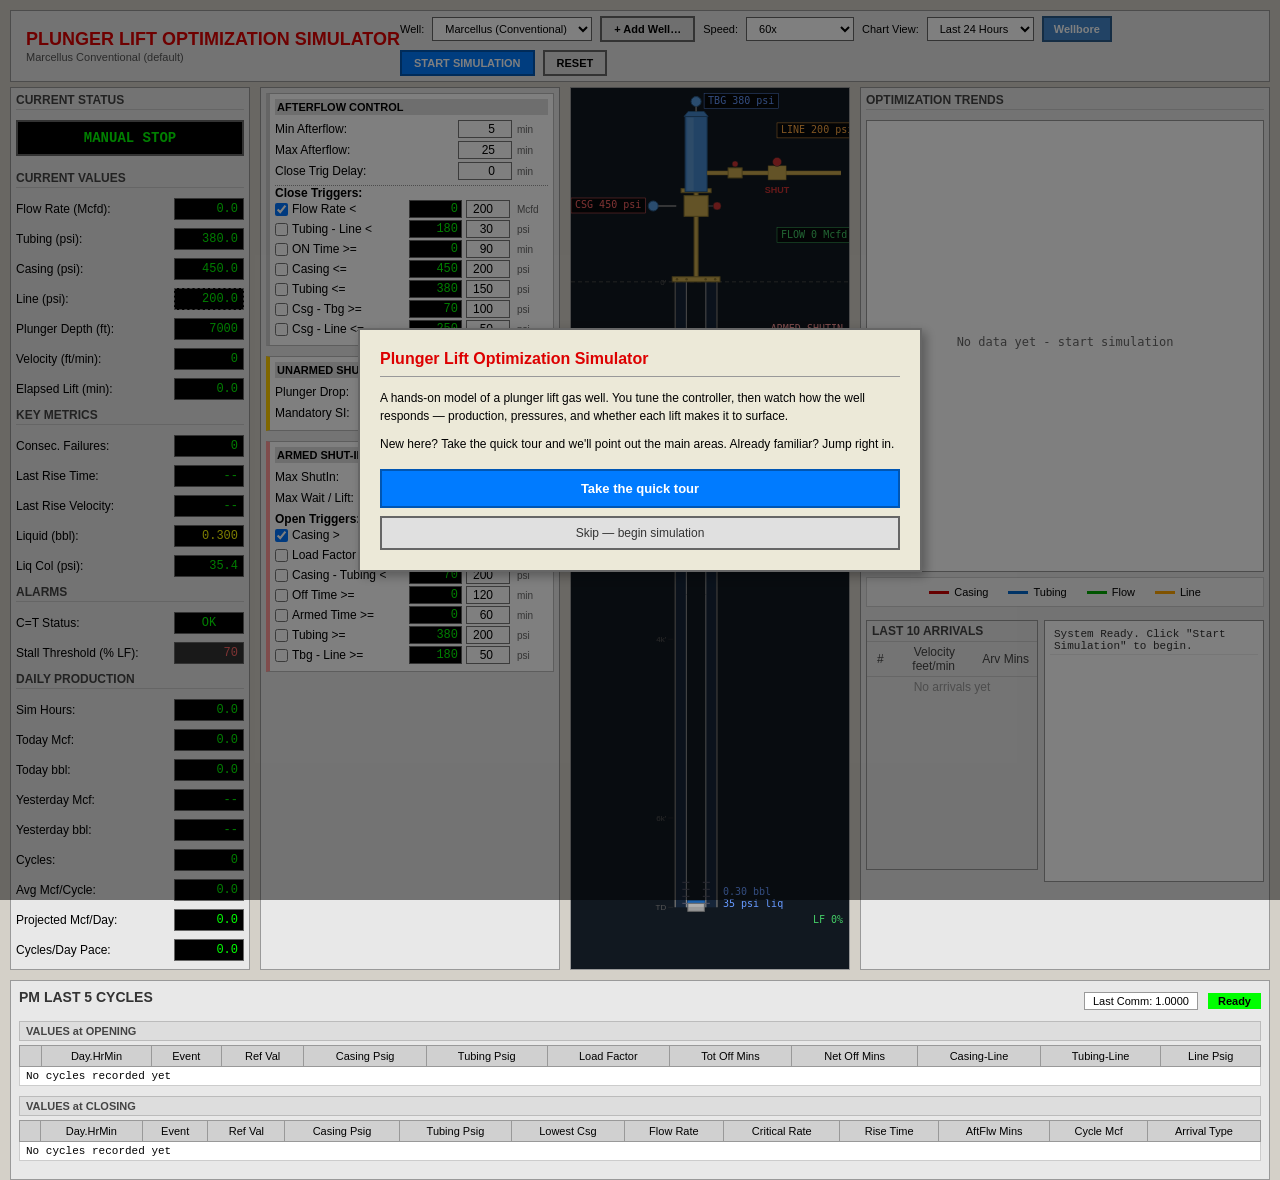
<file: index.html>
<!DOCTYPE html>
<html lang="en">
<head>
    <meta charset="UTF-8">
    <title>Wellsite LMS - Plunger Lift Optimization Simulator</title>
    <!-- Asset URLs carry ?v=N so browsers fetch updates immediately instead of
         serving a stale cached copy. Bump N in every href/src below whenever a
         css or js file changes. -->
    <link rel="stylesheet" href="css/styles.css?v=2">
</head>
<body>

    <!-- Instructions Modal -->
    <div id="instructionsModal" class="modal-overlay">
        <div class="modal-dialog">
            <div class="modal-header">Plunger Lift Optimization Simulator</div>
            <div class="modal-content">
                <p>A hands-on model of a plunger lift gas well. You tune the controller, then watch how the well responds &mdash; production, pressures, and whether each lift makes it to surface.</p>

                <p>New here? Take the quick tour and we'll point out the main areas. Already familiar? Jump right in.</p>
            </div>
            <div class="intro-actions">
                <button class="tour-start-btn" onclick="closeInstructions(); startTutorial();">Take the quick tour</button>
                <button class="tour-skip-btn" onclick="closeInstructions()">Skip &mdash; begin simulation</button>
            </div>
        </div>
    </div>

    <!-- Custom Well Modal -->
    <div id="customWellModal" class="modal-overlay hidden">
        <div class="modal-dialog modal-dialog-wide">
            <div class="modal-header">Add Custom Well (Packer Completion)</div>
            <div class="modal-content">

                <div id="cwFormPage">
                    <fieldset class="cw-fieldset">
                        <legend>Well &amp; Geometry</legend>
                        <div class="cw-grid">
                            <label for="cwName">Well name</label>
                            <input type="text" id="cwName" placeholder="e.g. Well C">
                            <label for="cwTubingSize">Tubing size</label>
                            <select id="cwTubingSize" onchange="cwToggleCustomId()">
                                <option value="2-3/8" selected>2-3/8&quot; (1.995&quot; ID)</option>
                                <option value="2-7/8">2-7/8&quot; (2.441&quot; ID)</option>
                                <option value="custom">Custom ID…</option>
                            </select>
                        </div>
                        <div class="cw-grid" id="cwCustomIdRow" style="display:none;">
                            <label for="cwCustomId">Tubing ID (inches)</label>
                            <input type="number" id="cwCustomId" step="0.001" placeholder="e.g. 1.995">
                        </div>
                        <div class="cw-grid">
                            <label for="cwDepth">BSA depth (ft)</label>
                            <input type="number" id="cwDepth" placeholder="e.g. 6893">
                            <label for="cwLine">Line pressure (psi)</label>
                            <input type="number" id="cwLine" placeholder="e.g. 312">
                        </div>
                    </fieldset>

                    <fieldset class="cw-fieldset">
                        <legend>Observed Performance (calibration targets)</legend>
                        <div class="cw-grid">
                            <label for="cwFlowingTbg">Flowing tubing (psi)</label>
                            <input type="number" id="cwFlowingTbg" placeholder="e.g. 325">
                            <label for="cwProd">Daily production (Mcfd)</label>
                            <input type="number" id="cwProd" placeholder="e.g. 675">
                            <label for="cwSiPeak">Shut-in tubing peak (psi)</label>
                            <input type="number" id="cwSiPeak" placeholder="e.g. 370">
                            <label for="cwSiPeakAfter">…observed after shut-in of (min)</label>
                            <input type="number" id="cwSiPeakAfter" placeholder="e.g. 50">
                            <label for="cwCycles">Cycles per day</label>
                            <input type="number" id="cwCycles" step="0.5" placeholder="e.g. 2">
                            <label for="cwWater">Water rate (bbl/d)</label>
                            <input type="number" id="cwWater" step="0.1" placeholder="e.g. 0.6">
                            <label for="cwRise">Plunger rise time (min)</label>
                            <input type="number" id="cwRise" placeholder="e.g. 15">
                            <label for="cwDrop">Plunger drop time (min)</label>
                            <input type="number" id="cwDrop" placeholder="e.g. 42">
                        </div>
                        <div class="cw-grid">
                            <label for="cwStabilizedSi">Stabilized long shut-in tubing (psi) <span class="cw-optional">optional — pins reservoir pressure</span></label>
                            <input type="number" id="cwStabilizedSi" placeholder="leave blank if unknown">
                        </div>
                    </fieldset>

                    <fieldset class="cw-fieldset">
                        <legend>Controller Settings (operator setpoints)</legend>
                        <div class="cw-grid">
                            <label for="cwCtrlOffTime">Off time — open trigger (min)</label>
                            <input type="number" id="cwCtrlOffTime" placeholder="e.g. 50">
                            <label for="cwCtrlCloseFlow">Close on flow below (Mcfd)</label>
                            <input type="number" id="cwCtrlCloseFlow" placeholder="e.g. 650">
                            <label for="cwCtrlCloseDelay">Close delay (min)</label>
                            <input type="number" id="cwCtrlCloseDelay" placeholder="e.g. 2">
                            <label for="cwCtrlDropTimer">Drop timer (min)</label>
                            <input type="number" id="cwCtrlDropTimer" placeholder="e.g. 42">
                            <label for="cwCtrlMaxAft">Max afterflow (min)</label>
                            <input type="number" id="cwCtrlMaxAft" placeholder="e.g. 720">
                            <label for="cwCtrlMaxShutIn">Max shut-in (min)</label>
                            <input type="number" id="cwCtrlMaxShutIn" placeholder="e.g. 120">
                        </div>
                    </fieldset>

                    <div id="cwValidationErrors"></div>

                    <fieldset class="cw-fieldset">
                        <legend>Saved Custom Wells</legend>
                        <div id="cwManageList"></div>
                        <div class="cw-manage-actions">
                            <button onclick="exportCustomWells()">Export All (JSON)</button>
                            <button onclick="document.getElementById('cwImportFile').click()">Import…</button>
                            <input type="file" id="cwImportFile" accept=".json" style="display:none"
                                   onchange="if(this.files[0]) importCustomWells(this.files[0]); this.value='';">
                            <span id="cwImportStatus"></span>
                        </div>
                    </fieldset>
                </div>

                <div id="cwProgressPage" style="display:none;">
                    <div id="cwCalStatus" class="cw-cal-status">Preparing…</div>
                    <div id="cwCalLog" class="cw-cal-log"></div>
                    <p class="cw-note">Auto-calibration runs ~20–35 fast headless simulations of this well (about 1–2 seconds total), nudging each physics parameter until the model matches your targets.</p>
                </div>

                <div id="cwResultPage" style="display:none;">
                    <table id="cwValidationTable" class="cw-validation-table"></table>
                    <div id="cwCalNotes"></div>
                    <details class="cw-details">
                        <summary>Derived physics parameters (for the engineer)</summary>
                        <div id="cwDerivedKnobs"></div>
                    </details>
                </div>

            </div>
            <div class="cw-footer">
                <button id="cwBtnCreate" class="primary" onclick="startCustomWellCalibration()">Create &amp; Calibrate</button>
                <button id="cwBtnSave" class="primary" style="display:none;" onclick="saveCalibratedWell()">Save Well</button>
                <button id="cwBtnBack" style="display:none;" onclick="backToCustomWellForm()">Back to Form</button>
                <button onclick="closeCustomWellModal()">Cancel</button>
            </div>
        </div>
    </div>

    <!-- Help Popover -->
    <div id="helpPopover" class="help-popover hidden">
        <div class="help-popover-header">
            <span class="help-popover-title" id="helpPopoverTitle">Help</span>
            <button class="help-popover-close" onclick="closeHelpPopover()">X</button>
        </div>
        <div class="help-popover-content" id="helpPopoverContent"></div>
    </div>

    <div class="header">
        <div>
            <h1>PLUNGER LIFT OPTIMIZATION SIMULATOR</h1>
            <span id="headerSubtitle">Marcellus Conventional (default)</span>
        </div>
        <div class="sim-controls">
            <label for="wellPresetSelect">Well:</label>
            <select id="wellPresetSelect" onchange="applyWellPreset(this.value)">
                <option value="marcellus" selected>Marcellus (Conventional)</option>
                <option value="wellA">Well A — Packer</option>
                <option value="wellB">Well B — Packer</option>
            </select>
            <button id="btnAddWell" onclick="openCustomWellModal()">+ Add Well…</button>
            <label for="speedSelect">Speed:</label>
            <select id="speedSelect" onchange="updateSpeed()">
                <option value="1">1x (Real-time)</option>
                <option value="10">10x</option>
                <option value="30">30x</option>
                <option value="60" selected>60x</option>
                <option value="120">120x</option>
                <option value="300">300x (Fast)</option>
            </select>
            <label for="chartViewSelect">Chart View:</label>
            <select id="chartViewSelect" onchange="updateChartView()">
                <option value="60">Last 1 Hour</option>
                <option value="360">Last 6 Hours</option>
                <option value="720">Last 12 Hours</option>
                <option value="1440" selected>Last 24 Hours</option>
                <option value="9999999">All Data</option>
            </select>
            <button id="btnToggleViz" class="viz-active" onclick="toggleVisualizer()">Wellbore</button>
            <button class="primary" onclick="toggleSimulation()" id="btnStart">START SIMULATION</button>
            <button onclick="resetSimulation()">RESET</button>
        </div>
    </div>

    <div class="main-container">

        <div class="panel">
            <h3>Current Status</h3>
            <div id="statusDisplay" class="status-box">MANUAL STOP</div>

            <h3>Current Values</h3>
            <div class="data-row"><span class="data-label" data-help="flowRate">Flow Rate (Mcfd):</span> <div id="valFlow" class="data-value">0.0</div></div>
            <div class="data-row"><span class="data-label" data-help="tubingPressure">Tubing (psi):</span> <div id="valTbg" class="data-value">200.0</div></div>
            <div class="data-row" id="rowPwf" style="display:none;"><span class="data-label" title="Bottomhole flowing pressure (packer wells only)">Pwf BH (psi):</span> <div id="valPwf" class="data-value">--</div></div>
            <div class="data-row" id="rowCsg"><span class="data-label" data-help="casingPressure">Casing (psi):</span> <div id="valCsg" class="data-value">400.0</div></div>
            <div class="data-row"><span class="data-label" data-help="linePressure">Line (psi):</span> <input type="number" id="valLine" class="data-value data-value-edit" value="200" title="Editable — set a new gathering-line pressure and the physics responds live" onchange="setLinePressure(this.value)"></div>
            <div class="data-row"><span class="data-label" data-help="plungerDepth">Plunger Depth (ft):</span> <div id="valDepth" class="data-value">7000</div></div>
            <div class="data-row">
                <span class="data-label" data-help="velocity">Velocity (ft/min):</span>
                <span class="value-wrap"><span id="velIndicator" class="velocity-indicator"></span><div id="valVel" class="data-value">0</div></span>
            </div>
            <div class="data-row"><span class="data-label" data-help="elapsedLift">Elapsed Lift (min):</span> <div id="timerLift" class="data-value">0.0</div></div>

            <h3>Key Metrics</h3>
            <div class="data-row"><span class="data-label" data-help="consecFailures">Consec. Failures:</span> <div id="valConsecFails" class="data-value">0</div></div>
            <div class="data-row"><span class="data-label" data-help="lastRiseTime">Last Rise Time:</span> <div id="valRiseTime" class="data-value">--</div></div>
            <div class="data-row"><span class="data-label" data-help="lastRiseVelocity">Last Rise Velocity:</span> <div id="valArrivalVel" class="data-value">--</div></div>
            <div class="data-row"><span class="data-label" data-help="liquidBbl">Liquid (bbl):</span> <div id="valLiquidBbl" class="data-value">0.00</div></div>
            <div class="data-row"><span class="data-label" data-help="liquidColumnPsi">Liq Col (psi):</span> <div id="valLiquidPsi" class="data-value">0.0</div></div>

            <h3>Alarms</h3>
            <div class="data-row">
                <span class="data-label" data-help="ctStatus">C=T Status:</span>
                <div id="valCTStatus" class="data-value" style="text-align:center;">OK</div>
            </div>
            <div class="data-row">
                <span class="data-label" data-help="stallThreshold">Stall Threshold (% LF):</span>
                <div class="data-value" style="background:#333; color:#ff6666;">70</div>
            </div>

            <h3>Daily Production</h3>
            <div class="data-row"><span class="data-label" data-help="simHours">Sim Hours:</span> <div id="summaryHours" class="data-value">0.0</div></div>
            <div class="data-row"><span class="data-label" data-help="todayMcf">Today Mcf:</span> <div id="summaryTodayMcf" class="data-value">0.0</div></div>
            <div class="data-row"><span class="data-label" data-help="todayBbl">Today bbl:</span> <div id="summaryTodayBbl" class="data-value">0.0</div></div>
            <div class="data-row"><span class="data-label" data-help="yesterdayMcf">Yesterday Mcf:</span> <div id="summaryYesterdayMcf" class="data-value">--</div></div>
            <div class="data-row"><span class="data-label" data-help="yesterdayBbl">Yesterday bbl:</span> <div id="summaryYesterdayBbl" class="data-value">--</div></div>
            <div class="data-row"><span class="data-label" data-help="cycles">Cycles:</span> <div id="summaryCycles" class="data-value">0</div></div>
            <div class="data-row"><span class="data-label" data-help="avgMcfCycle">Avg Mcf/Cycle:</span> <div id="summaryAvgMcf" class="data-value">0.0</div></div>
            <div class="data-row"><span class="data-label" data-help="projectedMcfDay">Projected Mcf/Day:</span> <div id="summaryProjected" class="data-value">0.0</div></div>
            <div class="data-row"><span class="data-label" data-help="cyclesPerDay">Cycles/Day Pace:</span> <div id="summaryCyclesPerDay" class="data-value">0.0</div></div>
        </div>

        <div class="panel">

            <div class="input-group section-afterflow">
                <h4>AFTERFLOW CONTROL</h4>
                <div class="data-row">
                    <span data-help="minAfterflow">Min Afterflow:</span>
                    <span class="input-with-unit"><input type="number" id="inMinAft" value="5"><span class="trigger-unit">min</span></span>
                </div>
                <div class="data-row">
                    <span data-help="maxAfterflow">Max Afterflow:</span>
                    <span class="input-with-unit"><input type="number" id="inMaxAft" value="25"><span class="trigger-unit">min</span></span>
                </div>
                <div class="data-row">
                    <span data-help="closeTrigDelay">Close Trig Delay:</span>
                    <span class="input-with-unit"><input type="number" id="inCloseDly" value="0"><span class="trigger-unit">min</span></span>
                </div>

                <div style="margin-top:5px; border-top:1px dotted #999;">
                    <strong>Close Triggers:</strong>
                    <div class="trigger-row">
                        <input type="checkbox" id="chkCloseFlow" checked>
                        <span data-help="closeFlowTrigger">Flow Rate < </span>
                        <span class="trigger-actual" id="actCloseFlow">--</span>
                        <input type="number" id="inCloseFlowVal" value="200">
                        <span class="trigger-unit">Mcfd</span>
                    </div>
                    <div class="trigger-row">
                        <input type="checkbox" id="chkCloseDP">
                        <span data-help="closeDPTrigger">Tubing - Line < </span>
                        <span class="trigger-actual" id="actCloseTbgLine">--</span>
                        <input type="number" id="inCloseDPVal" value="30">
                        <span class="trigger-unit">psi</span>
                    </div>
                    <div class="trigger-row">
                        <input type="checkbox" id="chkCloseOnTime">
                        <span data-help="closeOnTimeHelp">ON Time >= </span>
                        <span class="trigger-actual" id="actCloseOnTime">--</span>
                        <input type="number" id="inCloseOnTimeVal" value="90">
                        <span class="trigger-unit">min</span>
                    </div>
                    <div class="trigger-row">
                        <input type="checkbox" id="chkCloseCasing">
                        <span data-help="closeCasingHelp">Casing <= </span>
                        <span class="trigger-actual" id="actCloseCasing">--</span>
                        <input type="number" id="inCloseCasingVal" value="200">
                        <span class="trigger-unit">psi</span>
                    </div>
                    <div class="trigger-row">
                        <input type="checkbox" id="chkCloseTubing">
                        <span data-help="closeTubingHelp">Tubing <= </span>
                        <span class="trigger-actual" id="actCloseTubing">--</span>
                        <input type="number" id="inCloseTubingVal" value="150">
                        <span class="trigger-unit">psi</span>
                    </div>
                    <div class="trigger-row">
                        <input type="checkbox" id="chkCloseCsgTbg">
                        <span data-help="closeCsgTbgHelp">Csg - Tbg >= </span>
                        <span class="trigger-actual" id="actCloseCsgTbg">--</span>
                        <input type="number" id="inCloseCsgTbgVal" value="100">
                        <span class="trigger-unit">psi</span>
                    </div>
                    <div class="trigger-row">
                        <input type="checkbox" id="chkCloseCsgLine">
                        <span data-help="closeCsgLineHelp">Csg - Line <= </span>
                        <span class="trigger-actual" id="actCloseCsgLine">--</span>
                        <input type="number" id="inCloseCsgLineVal" value="50">
                        <span class="trigger-unit">psi</span>
                    </div>
                </div>
            </div>

            <div class="input-group section-unarmed">
                <h4>UNARMED SHUT-IN</h4>
                <div class="data-row">
                    <span data-help="plungerDrop">Plunger Drop:</span>
                    <span class="input-with-unit"><input type="number" id="inPlgDrop" value="20"><span class="trigger-unit">min</span></span>
                </div>
                <div class="data-row" style="display:none;">
                    <span data-help="deviationAngle">Well Deviation:</span>
                    <span class="input-with-unit"><input type="number" id="inDeviationAngle" value="0" min="0" max="75" step="5"><span class="trigger-unit">&deg;</span></span>
                </div>
                <div class="data-row">
                    <span data-help="mandatorySI">Mandatory SI:</span>
                    <span class="input-with-unit"><input type="number" id="inMandatory" value="120"><span class="trigger-unit">min</span></span>
                </div>
            </div>

            <div class="input-group section-armed">
                <h4>ARMED SHUT-IN (OPEN TRIGGERS)</h4>
                <div class="data-row">
                    <span data-help="maxShutIn">Max ShutIn:</span>
                    <span class="input-with-unit"><input type="number" id="inMaxShutIn" value="120"><span class="trigger-unit">min</span></span>
                </div>
                <div class="data-row">
                    <span data-help="maxWait">Max Wait / Lift:</span>
                    <span class="input-with-unit"><input type="number" id="inMaxWait" value="60"><span class="trigger-unit">min</span></span>
                </div>
                <div style="margin-top:5px;">
                    <strong>Open Triggers:</strong>
                    <div class="trigger-row">
                        <input type="checkbox" id="chkOpenCsg" checked>
                        <span data-help="casingTrigger">Casing > </span>
                        <span class="trigger-actual" id="actOpenCsg">--</span>
                        <input type="number" id="inOpenCsgVal" value="520">
                        <span class="trigger-unit">psi</span>
                    </div>
                    <div class="trigger-row">
                        <input type="checkbox" id="chkOpenLoad">
                        <span data-help="loadFactorTrigger">Load Factor < </span>
                        <span class="trigger-actual" id="actOpenLoad">--</span>
                        <input type="number" id="inOpenLoadVal" value="45">
                        <span class="trigger-unit">%</span>
                    </div>
                    <div class="trigger-row">
                        <input type="checkbox" id="chkOpenDiff">
                        <span data-help="diffTrigger">Casing - Tubing < </span>
                        <span class="trigger-actual" id="actOpenDiff">--</span>
                        <input type="number" id="inOpenDiffVal" value="200">
                        <span class="trigger-unit">psi</span>
                    </div>
                    <div class="trigger-row">
                        <input type="checkbox" id="chkOpenOffTime">
                        <span data-help="openOffTimeHelp">Off Time >= </span>
                        <span class="trigger-actual" id="actOpenOffTime">--</span>
                        <input type="number" id="inOpenOffTimeVal" value="120">
                        <span class="trigger-unit">min</span>
                    </div>
                    <div class="trigger-row">
                        <input type="checkbox" id="chkOpenArmedTime">
                        <span data-help="openArmedTimeHelp">Armed Time >= </span>
                        <span class="trigger-actual" id="actOpenArmedTime">--</span>
                        <input type="number" id="inOpenArmedTimeVal" value="60">
                        <span class="trigger-unit">min</span>
                    </div>
                    <div class="trigger-row">
                        <input type="checkbox" id="chkOpenTubing">
                        <span data-help="openTubingHelp">Tubing >= </span>
                        <span class="trigger-actual" id="actOpenTubing">--</span>
                        <input type="number" id="inOpenTubingVal" value="200">
                        <span class="trigger-unit">psi</span>
                    </div>
                    <div class="trigger-row">
                        <input type="checkbox" id="chkOpenTbgLine">
                        <span data-help="openTbgLineHelp">Tbg - Line >= </span>
                        <span class="trigger-actual" id="actOpenTbgLine">--</span>
                        <input type="number" id="inOpenTbgLineVal" value="50">
                        <span class="trigger-unit">psi</span>
                    </div>
                </div>
            </div>

        </div>

        <div class="visualizer-panel" id="vizPanel">
            <canvas id="wellboreCanvas"></canvas>
        </div>

        <div class="panel">
            <h3>Optimization Trends</h3>
            <div class="chart-container">
                <canvas id="trendChart"></canvas>
            </div>
            <div class="chart-legend">
                <div class="chart-legend-item" id="legendCasing"><div class="chart-legend-color" style="background:#cc0000;"></div>Casing</div>
                <div class="chart-legend-item"><div class="chart-legend-color" style="background:#0066cc;"></div>Tubing</div>
                <div class="chart-legend-item" id="legendPwf" style="display:none;"><div class="chart-legend-color" style="background:#9933cc;"></div>Pwf (BH)</div>
                <div class="chart-legend-item"><div class="chart-legend-color" style="background:#00aa00;"></div>Flow</div>
                <div class="chart-legend-item"><div class="chart-legend-color" style="background:orange;"></div>Line</div>
            </div>
            <div class="chart-below-container">
                <div class="arrivals-panel">
                    <h4>LAST 10 ARRIVALS</h4>
                    <div class="arrivals-panel-scroll">
                        <table class="arrivals-table">
                            <thead>
                                <tr><th>#</th><th>Velocity<br>feet/min</th><th>Arv Mins</th></tr>
                            </thead>
                            <tbody id="arrivalsTableBody">
                                <tr><td colspan="3" style="text-align:center; color:#999;">No arrivals yet</td></tr>
                            </tbody>
                        </table>
                    </div>
                </div>
                <div class="event-log" id="eventLog">
                    <div class="log-info">System Ready. Click "Start Simulation" to begin.</div>
                </div>
            </div>
        </div>

        <div class="cycle-history-panel">
            <div class="cycle-header">
                <h3>PM LAST 5 CYCLES</h3>
                <div style="display:flex; gap:10px; align-items:center;">
                    <span class="last-comm">Last Comm: <span id="lastCommTime">--</span></span>
                    <span class="status-indicator" id="cycleStatusIndicator">Ready</span>
                </div>
            </div>

            <div class="cycle-table-section">
                <h4>VALUES at OPENING</h4>
                <div class="cycle-table-container">
                    <table class="cycle-table">
                        <thead>
                            <tr>
                                <th></th>
                                <th>Day.HrMin</th>
                                <th>Event</th>
                                <th>Ref Val</th>
                                <th>Casing Psig</th>
                                <th>Tubing Psig</th>
                                <th>Load Factor</th>
                                <th>Tot Off Mins</th>
                                <th>Net Off Mins</th>
                                <th>Casing-Line</th>
                                <th>Tubing-Line</th>
                                <th>Line Psig</th>
                            </tr>
                        </thead>
                        <tbody id="openingTableBody">
                            <tr><td colspan="12">No cycles recorded yet</td></tr>
                        </tbody>
                    </table>
                </div>
            </div>

            <div class="cycle-table-section">
                <h4>VALUES at CLOSING</h4>
                <div class="cycle-table-container">
                    <table class="cycle-table">
                        <thead>
                            <tr>
                                <th></th>
                                <th>Day.HrMin</th>
                                <th>Event</th>
                                <th>Ref Val</th>
                                <th>Casing Psig</th>
                                <th>Tubing Psig</th>
                                <th>Lowest Csg</th>
                                <th>Flow Rate</th>
                                <th>Critical Rate</th>
                                <th>Rise Time</th>
                                <th>AftFlw Mins</th>
                                <th>Cycle Mcf</th>
                                <th>Arrival Type</th>
                            </tr>
                        </thead>
                        <tbody id="closingTableBody">
                            <tr><td colspan="13">No cycles recorded yet</td></tr>
                        </tbody>
                    </table>
                </div>
            </div>
        </div>

    </div>

    <!-- Scripts loaded in dependency order -->
    <script src="js/config.js?v=2"></script>
    <script src="js/physics.js?v=2"></script>
    <script src="js/controller.js?v=2"></script>
    <script src="js/simulation.js?v=2"></script>
    <script src="js/ui.js?v=2"></script>
    <script src="js/chart.js?v=2"></script>
    <script src="js/wellbore.js?v=2"></script>
    <script src="js/help.js?v=2"></script>
    <script src="js/tutorial.js?v=2"></script>
    <script src="js/custom-well.js?v=2"></script>
    <script src="js/test-sweep.js?v=2"></script>
    <script src="js/test-issue1.js?v=2"></script>
    <script src="js/test-issue2-3.js?v=2"></script>
    <script src="js/test-triggers.js?v=2"></script>
    <script>
        // Initialize
        updateUI();
        drawChart();
        drawWellbore();
        showInstructions();  // Show instructions on page load
    </script>

</body>
</html>
</file>
<file: css/styles.css>
:root {
    --bg-color: #d4d0c8; /* Classic SCADA Grey */
    --panel-bg: #ece9d8;
    --input-bg: #ffffff;
    --text-color: #000;
    --highlight-green: #00ff00;
    --highlight-red: #ff3333;
    --highlight-yellow: #ffff00;
    --value-w: 70px; /* shared width for every black readout box */
}

body {
    font-family: 'Segoe UI', Tahoma, Geneva, Verdana, sans-serif;
    background-color: var(--bg-color);
    margin: 0;
    padding: 10px;
    font-size: 12px;
    color: var(--text-color);
    height: 100vh;
    box-sizing: border-box;
    display: flex;
    flex-direction: column;
}

/* Layout Grid */
.main-container {
    display: grid;
    grid-template-columns: 240px 300px 280px 1fr;
    grid-template-rows: auto 1fr;
    gap: 10px;
    height: 100%;
}
.main-container.viz-collapsed {
    grid-template-columns: 240px 300px 1fr;
}
.main-container.viz-collapsed .visualizer-panel {
    display: none;
}

/* Visualizer panel */
.visualizer-panel {
    border: 1px solid #999;
    background: #111820;
    overflow: hidden;
}
.visualizer-panel canvas {
    display: block;
    width: 100%;
    height: 100%;
}

/* Wellbore toggle button */
#btnToggleViz {
    padding: 5px 10px;
    font-size: 11px;
    font-weight: bold;
    cursor: pointer;
    border: 2px solid #666;
    background: #e0e0e0;
}
#btnToggleViz.viz-active {
    background: #4488cc;
    color: white;
    border-color: #2a5a8a;
}

/* Header */
.header {
    grid-column: 1 / -1;
    display: flex;
    justify-content: space-between;
    align-items: center;
    background: #e8e8e8;
    border: 1px solid #999;
    padding: 5px 15px;
    margin-bottom: 5px;
}

.header h1 {
    margin: 0;
    font-size: 18px;
    color: #d00;
    white-space: nowrap; /* Prevent title from wrapping */
}
.header > div:first-child span {
    font-size: 11px; /* Smaller subtitle */
    color: #555;
}
.sim-controls {
    display: flex;
    gap: 8px;
    align-items: center;
    flex-wrap: wrap;
}
.sim-controls label {
    font-size: 11px;
    margin: 0;
}
.sim-controls button {
    padding: 5px 12px;
    font-weight: bold;
    font-size: 11px;
    cursor: pointer;
    border: 2px solid #666;
    background: #e0e0e0;
}
.sim-controls button.primary { background: #007bff; color: white; border-color: #0056b3; }
.sim-controls select {
    padding: 4px 8px;
    font-size: 11px;
    border: 1px solid #666;
    background: #fff;
    cursor: pointer;
}


/* Generic Panel Styling */
.panel {
    border: 1px solid #999;
    background-color: #e8e8e8;
    padding: 5px;
    display: flex;
    flex-direction: column;
    gap: 5px;
}
.panel h3 {
    margin: 0 0 5px 0;
    font-size: 12px;
    color: #444;
    border-bottom: 1px solid #ccc;
    padding-bottom: 2px;
    text-transform: uppercase;
}

/* Status Box */
.status-box {
    background: #000;
    color: #00ff00;
    font-family: 'Courier New', monospace;
    font-weight: bold;
    text-align: center;
    padding: 8px;
    font-size: 14px;
    border: 2px solid #666;
    margin-bottom: 10px;
}
.status-box.error { color: red; }
.status-box.wait { color: yellow; }

/* Data Tables (readout rows) */
.data-row {
    display: flex;
    justify-content: space-between;
    align-items: center;
    gap: 8px;
    margin-bottom: 3px;
}
/* Rows that contain a black readout box: line every box up into one tidy
   column. Progressive enhancement — a browser without :has() keeps the flex
   layout above, and the uniform box styling below still applies either way. */
.data-row:has(.data-value) {
    display: grid;
    grid-template-columns: 1fr var(--value-w);
    align-items: center;
    column-gap: 8px;
}
.data-label { flex: 1; }

/* The black digital-readout boxes — one consistent width, font, and alignment */
.data-value {
    width: var(--value-w);
    box-sizing: border-box;
    flex-shrink: 0;
    text-align: right;
    background: #000;
    color: #00ff00;
    font-family: 'Courier New', monospace;
    font-size: 12px;
    line-height: 16px;
    padding: 2px 5px;
    border: 1px solid #666;
}

/* Groups a readout box with a trailing indicator (e.g. the velocity dot) so
   the box's right edge still lines up with every other box. */
.value-wrap {
    display: flex;
    align-items: center;
    justify-content: flex-end;
    gap: 5px;
}

/* Editable readout (line pressure): identical look to the boxes above, with a
   dashed hint that it's editable. The two-class selector outranks the generic
   input[type=number] rule that was overriding this box's font and width. */
.data-value.data-value-edit {
    width: var(--value-w);
    padding: 2px 5px;
    font-family: 'Courier New', monospace;
    font-size: 12px;
    border: 1px dashed #7a7a7a;
    -moz-appearance: textfield;
    appearance: textfield;
}
.data-value.data-value-edit:focus {
    border: 1px solid #00ff00;
    outline: none;
}
.data-value.data-value-edit::-webkit-outer-spin-button,
.data-value.data-value-edit::-webkit-inner-spin-button {
    -webkit-appearance: none;
    margin: 0;
}

/* Inputs */
input[type="number"] {
    width: 50px;
    text-align: right;
    border: 1px solid #777;
    padding: 1px;
    font-family: inherit;
    font-size: inherit;
}
.input-group {
    border: 1px solid #bbb;
    padding: 5px;
    background: #fff;
    margin-bottom: 5px;
}
.input-group h4 { margin: 0 0 5px 0; font-size: 11px; background: #ddd; padding: 2px; }

/* Trigger Checkboxes */
.trigger-row {
    display: flex;
    align-items: center;
    gap: 4px;
    font-size: 12px;
    margin-bottom: 2px;
}
.trigger-row input[type="checkbox"] { margin: 0; flex-shrink: 0; }
.trigger-row span:not(.trigger-actual):not(.trigger-unit) { flex: 1; }
.trigger-row input[type="number"] { width: 40px; flex-shrink: 0; }
.trigger-row .trigger-actual {
    flex: 0 0 45px;
    width: 45px;
    text-align: right;
    background: #000;
    color: #00ff00;
    font-family: monospace;
    font-size: 12px;
    padding: 1px 3px;
    border: 1px solid #666;
}
.trigger-unit {
    flex: 0 0 34px;   /* one fixed slot, sized to fit the widest unit ("Mcfd") */
    width: 34px;
    box-sizing: border-box;
    padding-left: 3px;
    text-align: left; /* shorter units (psi, min) get the spare space on the right */
    font-size: 10px;
    color: #666;
}
.input-with-unit {
    display: inline-flex;
    align-items: center;
    gap: 2px;
}
.trigger-row.disabled span { color: #999; }
.trigger-row.disabled .trigger-actual { color: #666; }

/* Charts */
.chart-container {
    background: #fff;
    border: 1px solid #999;
    height: 450px;
    position: relative;
}
.chart-legend {
    display: flex;
    justify-content: center;
    gap: 20px;
    padding: 8px;
    font-size: 11px;
    background: #f5f5f5;
    border: 1px solid #ccc;
}
.chart-legend-item {
    display: flex;
    align-items: center;
    gap: 5px;
}
.chart-legend-color {
    width: 20px;
    height: 3px;
}
canvas { width: 100%; height: 100%; }

/* Section Specific Colors mimicking screenshots */
.section-lifting { border-left: 4px solid #00ffff; }
.section-afterflow { border-left: 4px solid #cccccc; }
.section-unarmed { border-left: 4px solid #ffcc00; }
.section-armed { border-left: 4px solid #ff9999; }

/* Cycle History Table Styles */
.cycle-history-panel {
    grid-column: 1 / -1;
    background: #e8e8e8;
    border: 1px solid #999;
    padding: 8px;
}
.cycle-history-panel h3 {
    margin: 0 0 8px 0;
    font-size: 14px;
    font-weight: bold;
    color: #333;
}
.cycle-header {
    display: flex;
    justify-content: space-between;
    align-items: center;
    margin-bottom: 8px;
}
.cycle-header .last-comm {
    font-size: 11px;
    background: #fff;
    border: 1px solid #999;
    padding: 2px 8px;
}
.cycle-header .status-indicator {
    background: #00ff00;
    color: #000;
    padding: 2px 10px;
    font-size: 11px;
    font-weight: bold;
}
.cycle-table-container {
    overflow-x: auto;
    margin-bottom: 10px;
}
.cycle-table {
    width: 100%;
    border-collapse: collapse;
    font-size: 11px;
    background: #f5f5f5;
}
.cycle-table th {
    background: #d0d0d0;
    border: 1px solid #999;
    padding: 4px 6px;
    text-align: center;
    font-weight: normal;
    white-space: nowrap;
}
.cycle-table td {
    border: 1px solid #ccc;
    padding: 3px 6px;
    text-align: right;
    background: #fff;
    font-family: 'Courier New', monospace;
}
.cycle-table td:first-child,
.cycle-table td:nth-child(3) {
    text-align: left;
}
.cycle-table-section {
    margin-bottom: 8px;
}
.cycle-table-section h4 {
    margin: 0 0 4px 0;
    font-size: 11px;
    color: #444;
    background: #ddd;
    padding: 3px 6px;
    border: 1px solid #bbb;
}

/* Velocity indicator styling */
.velocity-indicator {
    display: inline-block;
    width: 8px;
    height: 8px;
    border-radius: 50%;
    margin-left: 5px;
}
.vel-fast { background: #00bfff; }
.vel-good { background: #00ff00; }
.vel-slow { background: #ffaa00; }
.vel-stall { background: #ff3333; }

/* Chart Below Container — arrivals table + event log side by side */
.chart-below-container {
    display: flex;
    gap: 6px;
    margin-top: 8px;
    height: 250px;
}

/* Arrivals Panel — matches Current Values panel style */
.arrivals-panel {
    flex: 0 0 170px;
    display: flex;
    flex-direction: column;
    border: 1px solid #999;
    background: #e8e8e8;
    overflow: hidden;
}
.arrivals-panel h4 {
    margin: 0;
    padding: 3px 5px;
    font-size: 12px;
    color: #444;
    border-bottom: 1px solid #ccc;
    text-transform: uppercase;
    flex-shrink: 0;
}
.arrivals-panel-scroll {
    flex: 1;
    overflow-y: auto;
}
.arrivals-table {
    width: 100%;
    border-collapse: collapse;
    font-size: 12px;
    color: #000;
}
.arrivals-table th {
    background: #e8e8e8;
    color: #444;
    border-bottom: 1px solid #ccc;
    padding: 3px 8px;
    font-size: 12px;
    font-weight: normal;
    text-align: right;
    position: sticky;
    top: 0;
}
.arrivals-table th:first-child {
    text-align: center;
}
.arrivals-table td {
    padding: 3px 8px;
    text-align: right;
}
.arrivals-table td:first-child {
    text-align: center;
    color: #888;
}

/* Event Log Styles */
.event-log {
    flex: 1;
    background: #fff;
    border: 1px solid #999;
    padding: 5px;
    height: 250px;
    overflow-y: scroll;
    font-family: 'Courier New', monospace;
    font-size: 11px;
}
.event-log div {
    padding: 2px 4px;
    border-bottom: 1px solid #eee;
}
.event-log .log-warning {
    color: #cc6600;
    font-weight: bold;
}
.event-log .log-critical {
    color: #cc0000;
    font-weight: bold;
}
.event-log .log-success {
    color: #008800;
}
.event-log .log-info {
    color: #333;
}

/* Help Popover - Early 2000s tutorial style */
.help-popover {
    position: absolute;
    background: #f0f0f0;
    border: 1px solid #666;
    box-shadow: 2px 2px 4px rgba(0,0,0,0.3);
    padding: 8px 10px;
    max-width: 250px;
    font-size: 11px;
    line-height: 1.4;
    z-index: 500;
}
.help-popover.hidden {
    display: none;
}
.help-popover-header {
    display: flex;
    justify-content: space-between;
    align-items: center;
    margin-bottom: 5px;
    padding-bottom: 4px;
    border-bottom: 1px solid #ccc;
}
.help-popover-title {
    font-weight: bold;
    color: #333;
}
.help-popover-close {
    background: #ddd;
    border: 1px solid #999;
    color: #333;
    font-size: 10px;
    width: 16px;
    height: 16px;
    line-height: 14px;
    text-align: center;
    cursor: pointer;
    padding: 0;
}
.help-popover-close:hover {
    background: #ccc;
}
.help-popover-content {
    color: #333;
}
/* Clickable help items */
[data-help] {
    cursor: help;
}
[data-help]:hover {
    background: #ffffcc;
}

/* Instructions Modal Styles */
.modal-overlay {
    position: fixed;
    top: 0;
    left: 0;
    width: 100%;
    height: 100%;
    background: rgba(0,0,0,0.5);
    display: flex;
    justify-content: center;
    align-items: center;
    z-index: 1000;
}
.modal-overlay.hidden {
    display: none;
}
.modal-dialog {
    background: #ece9d8;
    border: 2px solid #666;
    padding: 20px;
    max-width: 520px;
    box-shadow: 4px 4px 10px rgba(0,0,0,0.3);
}
.modal-header {
    font-size: 16px;
    font-weight: bold;
    border-bottom: 1px solid #999;
    padding-bottom: 8px;
    margin-bottom: 12px;
    color: #d00;
}
.modal-content {
    font-size: 12px;
    line-height: 1.5;
}
.modal-content p {
    margin: 0 0 10px 0;
}
.modal-content ul {
    margin: 0 0 10px 0;
    padding-left: 20px;
}
.modal-content li {
    margin-bottom: 4px;
}
.modal-close {
    display: block;
    width: 100%;
    padding: 8px 16px;
    margin-top: 15px;
    font-size: 12px;
    font-weight: bold;
    cursor: pointer;
    border: 2px solid #666;
    background: #007bff;
    color: white;
}
.modal-close:hover {
    background: #0056b3;
}

/* Intro modal action buttons (tour vs skip) */
.intro-actions {
    display: flex;
    flex-direction: column;
    gap: 8px;
    margin-top: 16px;
}
.tour-start-btn {
    padding: 10px 16px;
    font-size: 13px;
    font-weight: bold;
    cursor: pointer;
    border: 2px solid #0056b3;
    background: #007bff;
    color: #fff;
}
.tour-start-btn:hover { background: #0056b3; }
.tour-skip-btn {
    padding: 8px 16px;
    font-size: 12px;
    cursor: pointer;
    border: 2px solid #666;
    background: #e0e0e0;
    color: #333;
}
.tour-skip-btn:hover { background: #d0d0d0; }

/* ===== Guided tutorial / tour ===== */
#tourBlocker {
    position: fixed;
    inset: 0;
    z-index: 2000;
    display: none;
    background: transparent; /* clicks are blocked; the spotlight does the dimming */
}
#tourSpotlight {
    position: fixed;
    z-index: 2001;
    display: none;
    border: 2px solid #4488cc;
    box-shadow: 0 0 0 9999px rgba(15, 20, 25, 0.62);
    pointer-events: none;
    transition: top .25s ease, left .25s ease, width .25s ease, height .25s ease;
}
#tourSpotlight.no-target { border-color: transparent; }
#tourTooltip {
    position: fixed;
    z-index: 2002;
    display: none;
    width: 310px;
    max-width: calc(100vw - 24px);
    background: #ece9d8;
    border: 2px solid #666;
    box-shadow: 4px 4px 10px rgba(0, 0, 0, 0.35);
    padding: 14px 16px 13px;
    font-family: 'Segoe UI', Tahoma, Geneva, Verdana, sans-serif;
}
.tour-skip-x {
    position: absolute;
    top: 7px;
    right: 9px;
    border: none;
    background: none;
    font-size: 18px;
    line-height: 1;
    cursor: pointer;
    color: #777;
}
.tour-skip-x:hover { color: #333; }
.tour-step-count {
    font-size: 11px;
    letter-spacing: 0.08em;
    text-transform: uppercase;
    color: #777;
    font-weight: 700;
}
.tour-title {
    font-size: 15px;
    font-weight: bold;
    margin: 4px 0 6px;
    color: #d00;
    border-bottom: 1px solid #999;
    padding-bottom: 6px;
}
.tour-body {
    font-size: 12px;
    line-height: 1.5;
    color: #000;
    margin: 0 0 14px;
}
.tour-actions {
    display: flex;
    align-items: center;
    gap: 8px;
}
.tour-spacer { flex: 1; }
.tour-btn {
    padding: 5px 14px;
    font-size: 12px;
    font-weight: bold;
    cursor: pointer;
    border: 2px solid #0056b3;
    background: #007bff;
    color: #fff;
}
.tour-btn:hover { background: #0056b3; }
.tour-btn.ghost {
    background: #e0e0e0;
    color: #333;
    border: 2px solid #666;
}
.tour-btn.ghost:hover { background: #d0d0d0; }

/* Custom Well Modal */
.modal-dialog-wide {
    max-width: 720px;
    max-height: 90vh;
    overflow-y: auto;
}
.cw-fieldset {
    border: 1px solid #999;
    margin: 0 0 12px 0;
    padding: 8px 10px;
}
.cw-fieldset legend {
    font-size: 12px;
    font-weight: bold;
    padding: 0 6px;
}
.cw-grid {
    display: grid;
    grid-template-columns: 220px 1fr 220px 1fr;
    gap: 5px 10px;
    align-items: center;
    font-size: 12px;
}
.cw-grid label { text-align: right; }
.cw-grid input, .cw-grid select {
    font-size: 12px;
    padding: 2px 4px;
    border: 1px solid #999;
    width: 100%;
    box-sizing: border-box;
}
.cw-optional { font-weight: normal; color: #777; font-size: 10px; display: block; }
.cw-error { color: #c00; font-size: 12px; margin: 3px 0; }
.cw-warn  { color: #b8860b; font-size: 12px; margin: 3px 0; }
.cw-note  { color: #555; font-size: 11px; font-style: italic; margin: 4px 0; }
.cw-hint  { color: #b8860b; font-size: 10px; }
.cw-cal-status { font-size: 13px; font-weight: bold; margin: 10px 0; }
.cw-cal-log { font-size: 11px; color: #555; max-height: 160px; overflow-y: auto; }
.cw-validation-table {
    width: 100%;
    border-collapse: collapse;
    font-size: 12px;
    margin-bottom: 10px;
}
.cw-validation-table th, .cw-validation-table td {
    border: 1px solid #bbb;
    padding: 4px 8px;
    text-align: left;
}
.cw-validation-table th { background: #ddd9c3; }
.cw-badge {
    display: inline-block;
    padding: 1px 8px;
    font-size: 11px;
    font-weight: bold;
    border-radius: 3px;
    color: white;
}
.cw-badge-match { background: #2e7d32; }
.cw-badge-close { background: #c87a00; }
.cw-badge-off   { background: #c00000; }
.cw-details { font-size: 12px; margin-top: 8px; }
.cw-details summary { cursor: pointer; font-weight: bold; }
#cwDerivedKnobs { padding: 6px 0 0 14px; line-height: 1.6; }
.cw-footer {
    display: flex;
    gap: 8px;
    margin-top: 14px;
    border-top: 1px solid #999;
    padding-top: 10px;
}
.cw-footer button {
    padding: 6px 14px;
    font-size: 12px;
    font-weight: bold;
    cursor: pointer;
    border: 2px solid #666;
    background: #ece9d8;
}
.cw-footer button.primary { background: #007bff; color: white; }
.cw-footer button.primary:hover { background: #0056b3; }
.cw-manage-row {
    display: flex;
    justify-content: space-between;
    align-items: center;
    font-size: 12px;
    padding: 3px 0;
}
.cw-manage-row button { font-size: 10px; padding: 1px 8px; cursor: pointer; }
.cw-manage-actions { display: flex; gap: 8px; align-items: center; margin-top: 6px; }
.cw-manage-actions button { font-size: 11px; padding: 2px 10px; cursor: pointer; }
#btnAddWell { cursor: pointer; }
</file>
